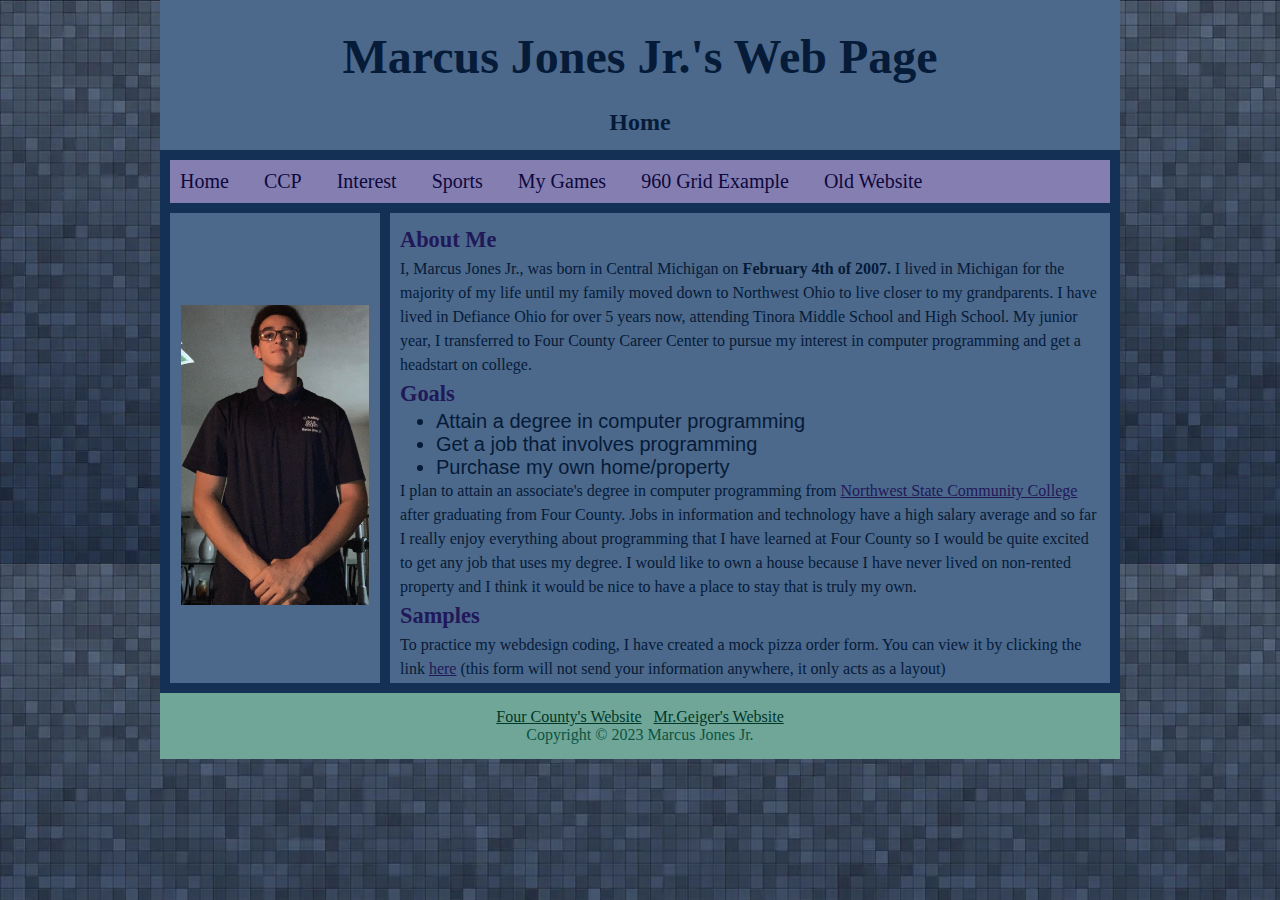
<file: index.html>
<!DOCTYPE html>
<html lang="en">

<head>
    <meta charset="UTF-8">
    <meta name="keywords" content="Marcus, Jones, Jones Jr., Jr., Four County, Northwest State Community College,
    Marcus Jones, Marcus Jones Jr.">
    <meta name="description" content="A web page about Marcus Jones Jr.">
    <title>Marcus Jones Jr's Web Page</title>
    <link href="myStyle.css" rel="stylesheet">
</head>

<body>
    <div id="container">

        <header>
            <h1>Marcus Jones Jr.'s Web Page</h1>
            <h4>Home</h4>
        </header>

        <nav>
			<li><a href="index.html" title="Home Page">Home</a></li>
			<li><a href="credentials.html" title="CCP">CCP</a></li>
			<li><a href="interest.html" title="Video Games & Music">Interest</a></li>
			<li><a href="fitnessandsports.html" title="Fitness & Sports">Sports</a></li>
			<li><a href="mygames.html" title="My Games">My Games</a></li>
            <li><a href="960example.html" title="960 Grid Example">960 Grid Example</a></li>
			<li><a href="https://fccc-sd.github.io/website-MarcusFC3/" title="Old Website">Old Website</a></li>
		</nav>


        <aside>
           <br><br><br><br>
            <img src="marcus_jr.jpg" alt="Marcus in Four County uniform at home" height="300" width="187.5">
        </aside>

        <section>
            <h3>About Me</h3>

            I, Marcus Jones Jr., was born in Central Michigan
            on <strong>February 4th of 2007.</strong> I lived in Michigan
            for the majority of my life until my family moved down
            to Northwest Ohio to live closer to my grandparents. I have lived in Defiance Ohio for over 5 years now,
            attending Tinora Middle School and High School. My junior year, I transferred to Four County Career Center
            to
            pursue my interest in computer programming and get a headstart on college.

            <h3>Goals</h3>

            <div id="goallist">
                <ul>
                    <li>Attain a degree in computer programming</li>
                    <li>Get a job that involves programming</li>
                    <li>Purchase my own home/property</li>
                </ul>
            </div>

            I plan to attain an associate's degree in computer programming from
            <span id="nscc"><a href="https://northweststate.edu/">Northwest State Community College</a></span>
            after graduating from Four County. Jobs in information and technology have a high salary average and so far
            I really
            enjoy everything about programming that I have learned at Four County so I would be quite excited to get any
            job that uses my degree.
            I would like to own a house because I have never lived on non-rented
            property and I think it would be nice to have a place
            to stay that is truly my own.<br>
            <h3>Samples</h3>
            To practice my webdesign coding, I have created a mock pizza order form. You can view it by clicking the link
            <a href="pizzaorderform.html">here</a> (this form will not send your information anywhere, it only acts as a layout)
        </section>

        <footer><a href=https://www.fourcounty.net>Four County's Website</a>
            &nbsp; <!-- "&nbsp" adds a space between my two hyper links -->
            <a href="https://mrgeiger.com/">Mr.Geiger's Website</a>
            <br> Copyright &copy; 2023 Marcus Jones Jr.
        
        </footer>
    </div>
</body>
</html>
</file>
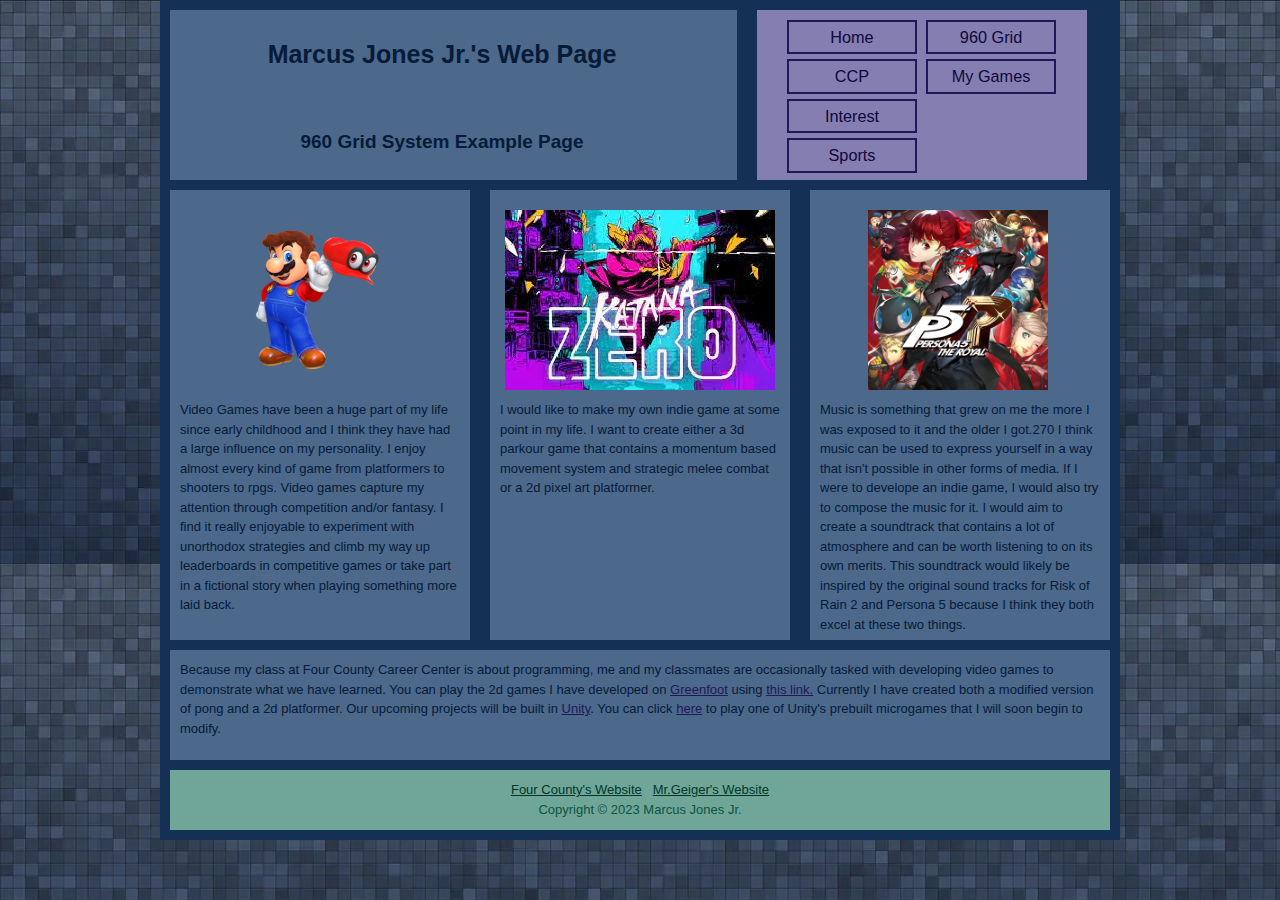
<file: 960example.html>
<!DOCTYPE html>
<html lang="en">

<head>
        <meta charset="UTF-8">
        <meta name="keywords" content="Marcus, Jones, Jones Jr., Jr., Four County, Northwest State Community College,
    Marcus Jones, Marcus Jones Jr.">
        <meta name="description" content="A web page about Marcus Jones Jr.">
        <title>960 Grid Example Page</title>
        <link rel="stylesheet" href="reset.css">
        <link rel="stylesheet" href="text.css">
        <link rel="stylesheet" href="960.css">
        <link rel="stylesheet" href="my960Style.css">
</head>

<body>
        <div class="container_12">
               
                        <header class="grid_7 ">
                                <h1>Marcus Jones Jr.'s Web Page</h1>
                                <h4>960 Grid System Example Page</h4>
                        </header>

                        <nav class="grid_4">
                                <ul>
                                        <li><a href="index.html" title="Home Page">Home</a> &nbsp;<a href="960example.html" title="960 Grid Example">960 Grid</a></li>
                                        <li><a href="credentials.html" title="CCP">CCP</a> &nbsp;<a href="mygames.html" title="My Games">My Games</a></li>
                                        <li><a href="interest.html" title="Video Games & Music">Interest</a></li>
                                        <li><a href="fitnessandsports.html" title="Fitness & Sports">Sports</a></li>
                                        <li></li>
                                </ul>
                        </nav>

                       
                        <aside class="grid_4">
                                <img src="mario.png" alt="Risk of Rain 2 cover art" width="130" height="180">
                                <p>
                                        Video Games have been a huge part of my life since early childhood and I think they have had a large
                                        influence on my personality.
                                        I enjoy almost every kind of game from platformers to shooters to rpgs.
                                        Video games capture my attention through competition and/or fantasy. I find it really
                                        enjoyable to experiment with unorthodox strategies and climb my way up leaderboards in competitive games or
                                        take part in a fictional story when playing something more laid back.
                                </p>                              
                        </aside>
                        <aside class="grid_4">
                                <img src="katanazero.jpg" alt="Metal Gear Solid 2 art" width="270" height="180">
                                <p>
                                        I would like to make my own indie game at some point in my life.
                                        I want to create either a 3d parkour game that contains a momentum based movement system and strategic melee
			                combat or a 2d pixel art platformer.
                                </p>
                        </aside>
                        <aside class="grid_4">
                                <img src="persona5cover.jpg" alt="J Cole's '2014 Forest Hills Drive' cover art" width="180" height="180">
                                <p>
                                        Music is something that grew on me the more I was exposed to it and the older I got.270
                                        I think music can be used to express yourself in a way that isn't possible in other forms of media. If I were to develope an indie game, 
                                        I would also try to compose the music for it. I would aim to create a soundtrack that contains a lot of atmosphere and can be worth listening to on its own merits. 
                                        This soundtrack would likely be inspired by the original sound tracks for  Risk of Rain 2 and Persona 5 because I think they both excel at these two things. 
                                </p>
                        </aside>
                        <section class="grid_12">
                                <p>
                                        Because my class at Four County Career Center is about programming, me and my classmates
                                        are occasionally tasked with developing video games to demonstrate what we have learned. You can play the 2d games I have developed on 
                                        <a href="https://www.greenfoot.org/door">Greenfoot</a> using <a href="https://www.greenfoot.org/users/66373">this link.</a> 
                                        Currently I have created both a modified version of pong and a 2d platformer. 
                                        Our upcoming projects will be built in <a href="https://unity.com/">Unity</a>. You can click <a href="unitygames.html">here</a> 
                                        to play one of Unity's prebuilt microgames that I will soon begin to modify.
                                </p>
                        </section>

                        <footer class="grid_12"><a href=https://www.fourcounty.net>Four County's Website</a>
                                &nbsp; <!-- "&nbsp" adds a space between my two hyper links -->
                                <a href="https://mrgeiger.com/">Mr.Geiger's Website</a>
                                <br> Copyright &copy; 2023 Marcus Jones Jr.
                        </footer>
                
        </div>
</body>
</html>
</file>
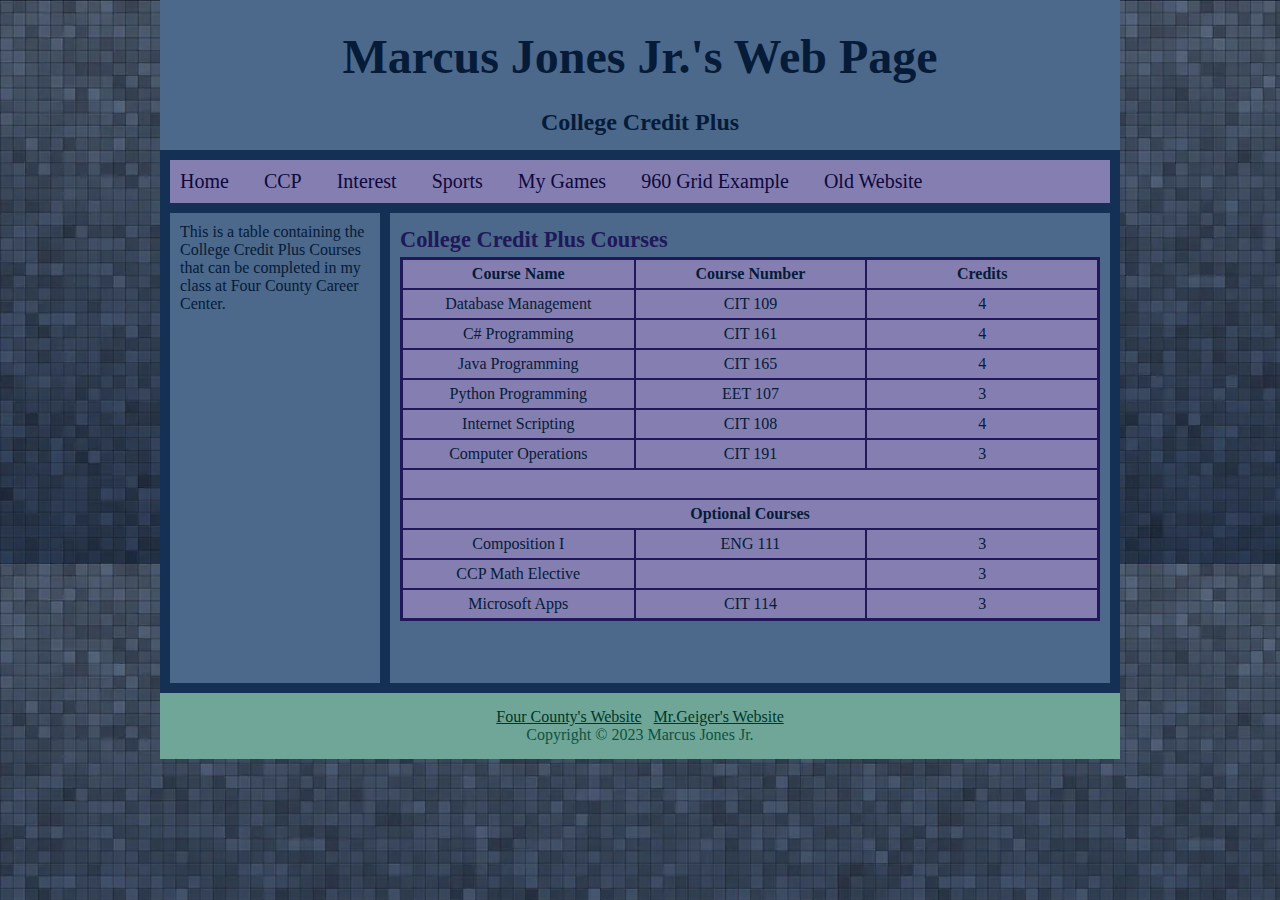
<file: credentials.html>
<!DOCTYPE html>
<html lang="en">

<head>
	<meta charset="UTF-8">
	<meta name="keywords" content="Marcus, Jones, Jones Jr., Jr., Four County, Northwest State Community College,
    Marcus Jones, Marcus Jones Jr.">
	<meta name="description" content="A web page about Marcus Jones Jr.">
	<title>MJ's CCP</title>
	<link href="myStyle.css" rel="stylesheet">
</head>

<body>

	<div id="container">

		<header>
			<h1>Marcus Jones Jr.'s Web Page</h1>
			<h4>College Credit Plus</h4>

		</header>
		<nav>
			<li><a href="index.html" title="Home Page">Home</a></li>
			<li><a href="credentials.html" title="CCP">CCP</a></li>
			<li><a href="interest.html" title="Video Games & Music">Interest</a></li>
			<li><a href="fitnessandsports.html" title="Fitness & Sports">Sports</a></li>
			<li><a href="mygames.html" title="My Games">My Games</a></li>
            <li><a href="960example.html" title="960 Grid Example">960 Grid Example</a></li>
			<li><a href="https://fccc-sd.github.io/website-MarcusFC3/" title="Old Website">Old Website</a></li>
		</nav>


		<aside>
			This is a table containing the College Credit Plus Courses 
			that can be completed in my class at Four County Career Center.
		</aside>

		<section>
			<h3>College Credit Plus Courses</h3>
			<table>
				<tr>
					
					<th>Course Name</th>
					<th>Course Number</th>
					<th>Credits</th>
				</tr>
				
				<tr>
					<td>Database Management</td>
					<td>CIT 109</td>
					<td>4</td>
				</tr>
				<tr>
					<td>C# Programming</td>
					<td>CIT 161</td>
					<td>4</td>
				</tr>
				<tr>
					<td>Java Programming</td>
					<td>CIT 165</td>
					<td>4</td>
				</tr>
				<tr>
					<td>Python Programming</td>
					<td>EET 107</td>
					<td>3</td>
				</tr>
				<tr>
					<td>Internet Scripting</td>
					<td>CIT 108</td>
					<td>4</td>
				</tr>
				<tr>
					<td>Computer Operations</td>
					<td>CIT 191</td>
					<td>3</td>
				</tr>
				<tr>
					<td colspan="3"><br></td>
				</tr>
				<tr>
					<th colspan="3">Optional Courses</th>
				</tr>
				<tr>
					<td>Composition I</td>
					<td>ENG 111</td>
					<td>3</td>
				</tr>
				<tr>
					<td>CCP Math Elective</td>
					<td></td>
					<td>3</td>
				</tr>

				<tr>
					<td>Microsoft Apps</td>
					<td>CIT 114</td>
					<td>3</td>
				</tr>
			
			</table>

		</section>

		<footer><a href=https://www.fourcounty.net> Four County's Website</a>
			&nbsp; <!-- "&nbsp" adds a space between my two hyper links -->
			<a href="https://mrgeiger.com/"> Mr.Geiger's Website</a>
			<br> Copyright &copy; 2023 Marcus Jones Jr.
		</footer>


	</div>

</body>

</html>
</file>
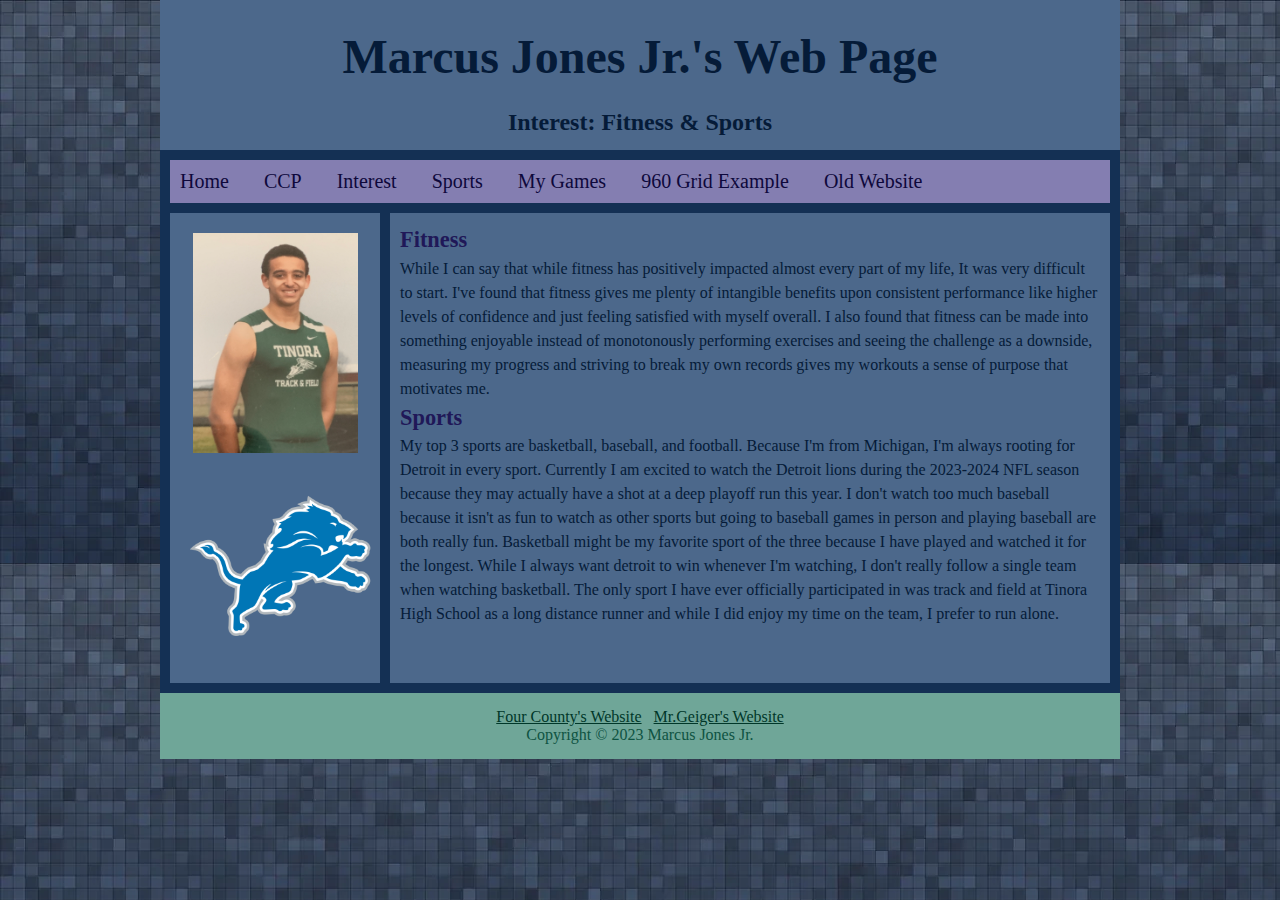
<file: fitnessandsports.html>
<!DOCTYPE html>
<html lang="en">

<head>
    <meta charset="UTF-8">
    <meta name="keywords" content="Marcus, Jones, Jones Jr., Jr., Four County, Northwest State Community College,
    Marcus Jones, Marcus Jones Jr.">
    <meta name="description" content="A web page about Marcus Jones Jr.">
    <title>MJ's Fitness and Sports</title>
    <link href="myStyle.css" rel="stylesheet">
</head>

<body>

    <div id="container">

        <header>
            <h1>Marcus Jones Jr.'s Web Page</h1>
            <h4>Interest: Fitness & Sports</h4>

        </header>
        <nav>
			<li><a href="index.html" title="Home Page">Home</a></li>
			<li><a href="credentials.html" title="CCP">CCP</a></li>
			<li><a href="interest.html" title="Video Games & Music">Interest</a></li>
			<li><a href="fitnessandsports.html" title="Fitness & Sports">Sports</a></li>
			<li><a href="mygames.html" title="My Games">My Games</a></li>
            <li><a href="960example.html" title="960 Grid Example">960 Grid Example</a></li>
			<li><a href="https://fccc-sd.github.io/website-MarcusFC3/" title="Old Website">Old Website</a></li>
		</nav>



        <aside>
            <img src="image0 (1).jpeg" alt="Marcus in Track Uniform" width="165" height="220">
            <br>
            <img src="detroit-lions-logo-transparent.png" alt="Detroit Lions Logo" width="200" height="170">
        </aside>

        <section>
            <h3>Fitness</h3>

            While I can say that while fitness has positively
            impacted almost every part of my life, It was very difficult to start.
            I've found that fitness gives me plenty of intangible benefits upon consistent performance like higher
            levels of confidence and just
            feeling satisfied with myself overall. I also found that fitness can be made into something enjoyable
            instead of monotonously performing exercises and seeing the challenge as a downside, measuring my progress
            and striving to break my own records gives my workouts a sense of purpose that motivates me.

            <h3>Sports</h3>

            My top 3 sports are basketball, baseball, and football.
            Because I'm from Michigan, I'm always rooting for Detroit in every sport.
            Currently I am excited to watch the Detroit lions during the 2023-2024 NFL season because they may
            actually have a shot at a deep playoff run this year. I don't watch too much baseball because it isn't
            as fun to watch as other sports but going to baseball games in person and playing baseball are both really
            fun.
            Basketball might be my favorite sport of the three because I have played and watched it for the longest.
            While I always want detroit to win whenever I'm watching, I don't really follow a single team when watching
            basketball.
            The only sport I have ever officially participated in was
            track and field at Tinora High School as a long distance runner and while I did enjoy my time on the team, I
            prefer to run alone.
        </section>

        <footer>
            <a href=https://www.fourcounty.net> Four County's Website</a>
            &nbsp; <!-- "&nbsp" adds a space between my two hyper links -->
            <a href="https://mrgeiger.com/"> Mr.Geiger's Website</a>
            <br> Copyright &copy; 2023 Marcus Jones Jr.
        </footer>

    </div>

</body>

</html>
</file>
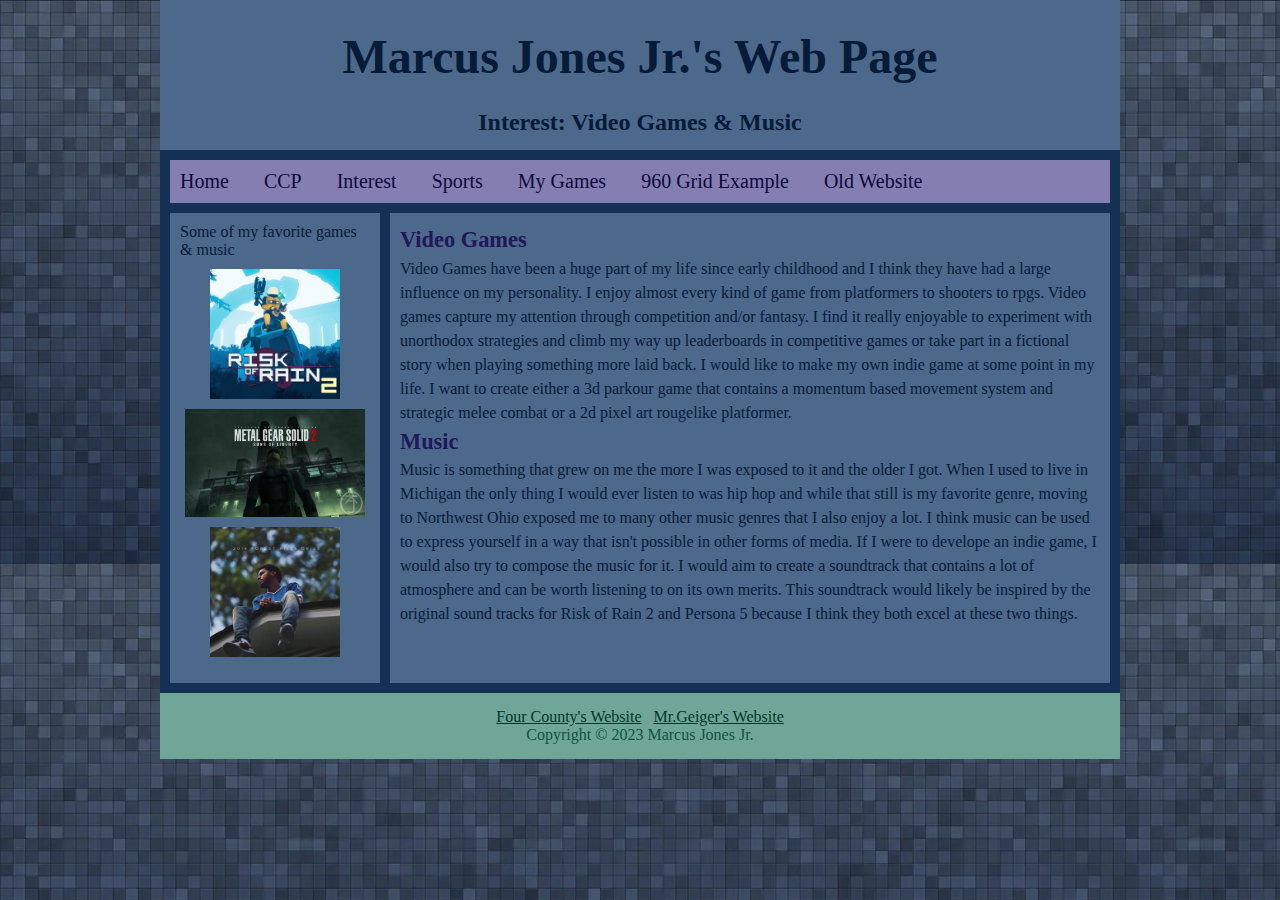
<file: interest.html>
<!DOCTYPE html>
<html lang="en">

<head>
	<meta charset="UTF-8">
	<meta name="keywords" content="Marcus, Jones, Jones Jr., Jr., Four County, Northwest State Community College,
    Marcus Jones, Marcus Jones Jr.">
	<meta name="description" content="A web page about Marcus Jones Jr.">
	<title>MJ's Interest</title>
	<link href="myStyle.css" rel="stylesheet">
</head>

<body>

	<div id="container">

		<header>
			<h1>Marcus Jones Jr.'s Web Page</h1>
			<h4>Interest: Video Games & Music</h4>
		</header>
		<nav>
			<li><a href="index.html" title="Home Page">Home</a></li>
			<li><a href="credentials.html" title="CCP">CCP</a></li>
			<li><a href="interest.html" title="Video Games & Music">Interest</a></li>
			<li><a href="fitnessandsports.html" title="Fitness & Sports">Sports</a></li>
			<li><a href="mygames.html" title="My Games">My Games</a></li>
            <li><a href="960example.html" title="960 Grid Example">960 Grid Example</a></li>
			<li><a href="https://fccc-sd.github.io/website-MarcusFC3/" title="Old Website">Old Website</a></li>
		</nav>


		<aside>
			Some of my favorite games & music <br>
			<img src="Risk_of_Rain_2.jpg" alt="Risk of Rain 2 cover art" width="130" height="130">
			<img src="snaketanker.jpg" alt="Metal Gear Solid 2 art" width="180" height="108">
			<img src="2014ForestHillsDrive.jpg" alt="J Cole's '2014 Forest Hills Drive' cover art" width="130"
				height="130">

		</aside>

		<section>
			<h3>Video Games</h3>

			Video Games have been a huge part of my life since early childhood and I think they have had a large
			influence on my personality.
			I enjoy almost every kind of game from platformers to shooters to rpgs.
			Video games capture my attention through competition and/or fantasy. I find it really
			enjoyable to experiment with unorthodox strategies and climb my way up leaderboards in competitive games or
			take part in a fictional story when playing something more laid back.
			I would like to make my own indie game at some point in my life.
			I want to create either a 3d parkour game that contains a momentum based movement system and strategic melee
			combat or a 2d pixel art
			rougelike platformer.

			<h3>Music</h3>
			Music is something that grew on me the more I was exposed to it and the older I got. When I used to live in
			Michigan the only thing I would ever
			listen to was hip hop and while that still is my favorite genre,
			moving to Northwest Ohio exposed me to many other music genres that I also enjoy a lot.
			I think music can be used to express yourself in a way that isn't possible in other forms of media. If I were to develope an indie game, 
			I would also try to compose the music for it. I would aim to create a soundtrack that contains a lot of atmosphere and can be worth listening to on its own merits. 
			This soundtrack would likely be inspired by the original sound tracks for  Risk of Rain 2 and Persona 5 because I think they both excel at these two things. 
		</section>

		<footer><a href=https://www.fourcounty.net> Four County's Website</a>
			&nbsp; <!-- "&nbsp" adds a space between my two hyper links -->
			<a href="https://mrgeiger.com/"> Mr.Geiger's Website</a>
			<br> Copyright &copy; 2023 Marcus Jones Jr.
		</footer>
		
	</div>
</body>
</html>
</file>
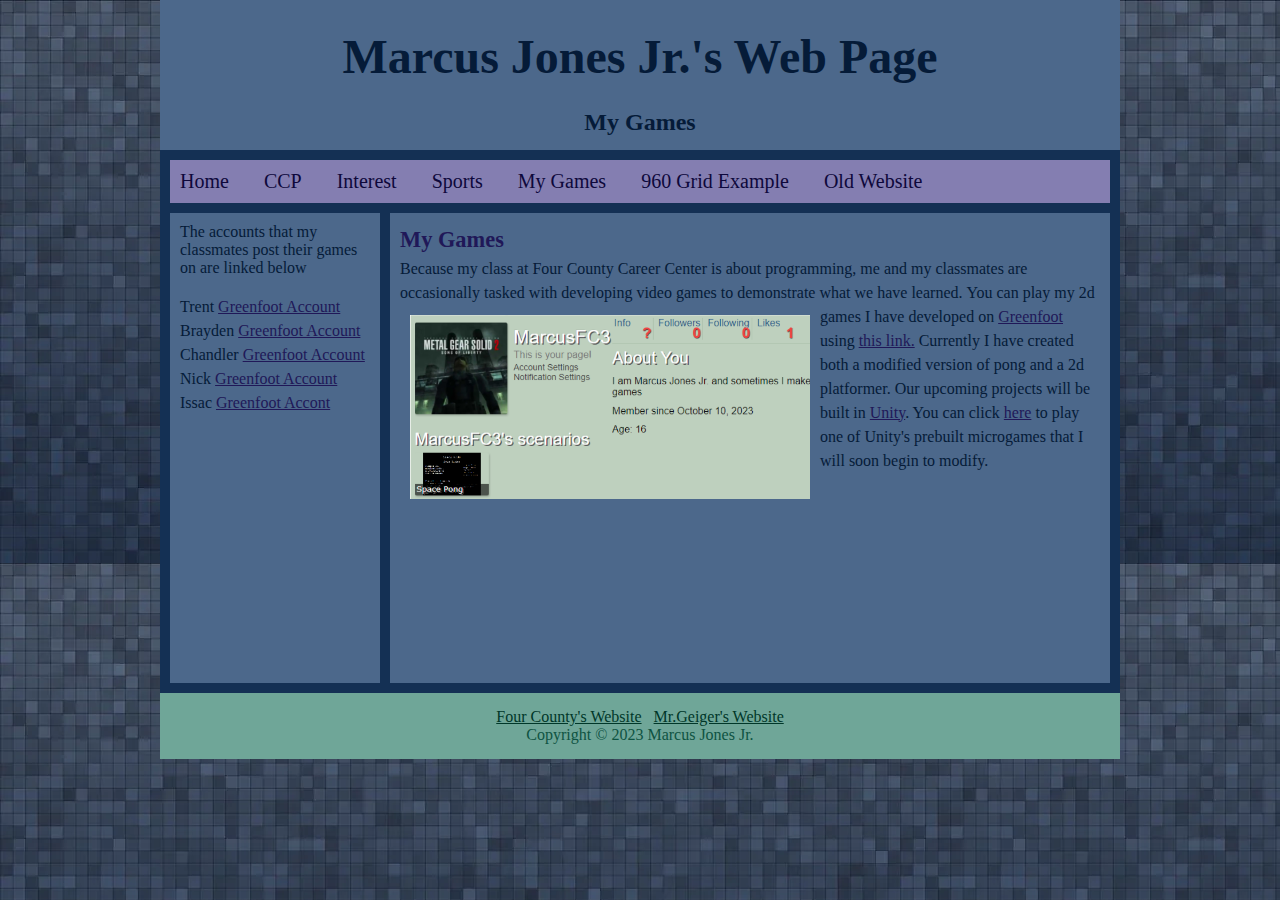
<file: mygames.html>
<!DOCTYPE html>
<html lang="en">

<head>
	<meta charset="UTF-8">
	<meta name="keywords" content="Marcus, Jones, Jones Jr., Jr., Four County, Northwest State Community College,
    Marcus Jones, Marcus Jones Jr.">
	<meta name="description" content="A web page about Marcus Jones Jr.">
	<title>MJ's Games</title>
	<link href="myStyle.css" rel="stylesheet">
</head>

<body>

	<div id="container">

		<header>
			<h1>Marcus Jones Jr.'s Web Page</h1>
			<h4>My Games</h4>

		</header>
		<nav>
			<li><a href="index.html" title="Home Page">Home</a></li>
			<li><a href="credentials.html" title="CCP">CCP</a></li>
			<li><a href="interest.html" title="Video Games & Music">Interest</a></li>
			<li><a href="fitnessandsports.html" title="Fitness & Sports">Sports</a></li>
			<li><a href="mygames.html" title="My Games">My Games</a></li>
            <li><a href="960example.html" title="960 Grid Example">960 Grid Example</a></li>
			<li><a href="https://fccc-sd.github.io/website-MarcusFC3/" title="Old Website">Old Website</a></li>
		</nav>


		<aside>
			The accounts that my classmates post their games on are linked below
			<br><br>
			<div class="accounts">
				<ul>
					<li>Trent <a href="https://www.greenfoot.org/users/66469">Greenfoot Account</a></li>
					<li>Brayden <a href="https://greenfoot.org/users/66498">Greenfoot Account</a></li>
					<li>Chandler <a href="https://greenfoot.org/users/66465">Greenfoot Account</a></li>
					<li>Nick <a href="https://www.greenfoot.org/users/66482">Greenfoot Account</a></li>
					<li>Issac <a href="https://www.greenfoot.org/users/66472">Greenfoot Accont</a></li>
				</ul>
			</div>

		</aside>

		<section>
			<h3>My Games</h3>
			Because my class at Four County Career Center is about programming, me and my classmates
			are occasionally tasked with developing video games to demonstrate what we have learned.
			<img src="gFootPage.png" alt="Picture of my account page on greenfoot" width="400" height="184">You can play my 2d
			games I have developed on <a href="https://www.greenfoot.org/door">Greenfoot</a> using <a
				href="https://www.greenfoot.org/users/66373">this link.</a> Currently I have created both a modified version of pong and a 2d platformer. 
				Our upcoming projects will be built in <a href="https://unity.com/">Unity</a>. You can click <a href="unitygames.html">here</a> 
				to play one of Unity's prebuilt microgames that I will soon begin to modify.
				
		</section>

		<footer><a href=https://www.fourcounty.net> Four County's Website</a>
			&nbsp; <!-- "&nbsp" adds a space between my two hyper links -->
			<a href="https://mrgeiger.com/">Mr.Geiger's Website</a>
			<br> Copyright &copy; 2023 Marcus Jones Jr.
		</footer>


	</div>

</body>

</html>
</file>
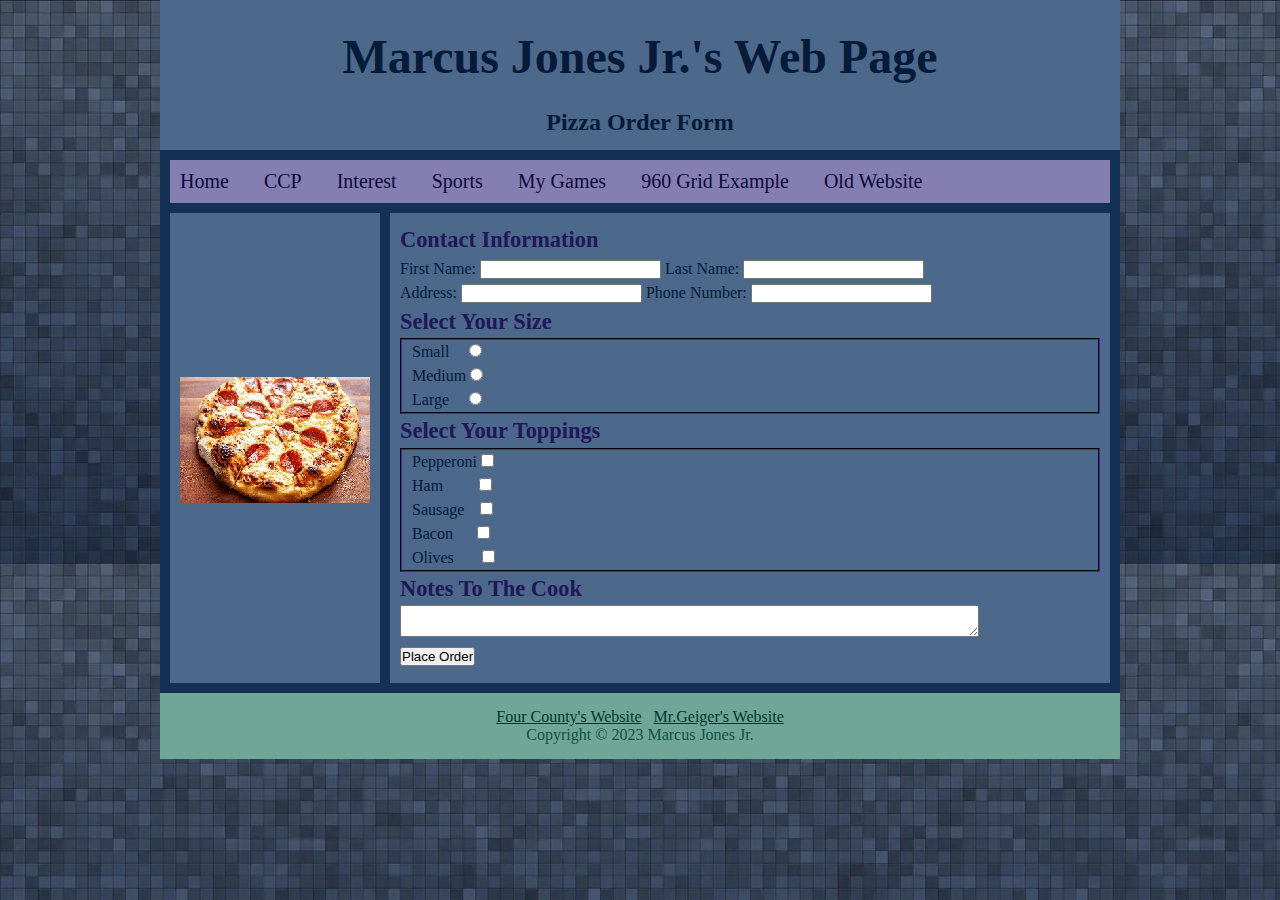
<file: pizzaorderform.html>
<!DOCTYPE html>
<html lang="en">

<head>
    <meta charset="UTF-8">
    <meta name="keywords" content="Marcus, Jones, Jones Jr., Jr., Four County, Northwest State Community College,
    Marcus Jones, Marcus Jones Jr.">
    <meta name="description" content="A web page about Marcus Jones Jr.">
    <title>Marcus Jones Jr's Web Page</title>
    <link href="myStyle.css" rel="stylesheet">
</head>

<body>
    <div id="container">

        <header>
            <h1>Marcus Jones Jr.'s Web Page</h1>
            <h4>Pizza Order Form</h4>
        </header>

        <nav>
			<li><a href="index.html" title="Home Page">Home</a></li>
			<li><a href="credentials.html" title="CCP">CCP</a></li>
			<li><a href="interest.html" title="Video Games & Music">Interest</a></li>
			<li><a href="fitnessandsports.html" title="Fitness & Sports">Sports</a></li>
			<li><a href="mygames.html" title="My Games">My Games</a></li>
            <li><a href="960example.html" title="960 Grid Example">960 Grid Example</a></li>
			<li><a href="https://fccc-sd.github.io/website-MarcusFC3/" title="Old Website">Old Website</a></li>
		</nav>


        <aside>
            <br><br><br><br><br><br><br><br>
            <img src="pizza.jpg" alt="Marcus in Four County uniform at home" height="126" width="190">
        </aside>

        <section>
           <form name="pizzaOrderForm" action="pizzaorderform.html" method="post">
           <h3>Contact Information</h3>
           <p> 
                <label for="firstName">First Name:</label> <input type="text" name="firstName" id="firstName">
                <label for="lastName">Last Name:</label> <input type="text" name="lastName" id="lastName"> 
            </p> 
            <p>
                Address: <input type="text" name="address" id="address">
                Phone Number: <input type="text" name="phoneNumber" id="phoneNumber">
            </p>
            <h3>Select Your Size</h3>
            
            <fieldset> 
                    <p class="radcheck">Small &ensp; &nbsp;<input type="radio" id="small" name="size"></p>
                    <p class="radcheck">Medium <input type="radio" id="medium" name="size"></p>
                    <p class="radcheck">Large &emsp;<input type="radio" id="large" name="size"></p>
            </fieldset>
            <h3>Select Your Toppings</h3>
            <fieldset>

                    <p class="radcheck">Pepperoni <input type="checkbox" id="pepperoni" name="toppings"></p>
                    <p class="radcheck">Ham &emsp;&ensp;&nbsp;&nbsp;<input type="checkbox" id="ham" name="toppings"></p>
                    <p class="radcheck">Sausage &nbsp;&nbsp;   <input type="checkbox" id="sausage" name="toppings"></p>
                    <p class="radcheck">Bacon &emsp;  <input type="checkbox" id="bacon" name="toppings"></p>
                    <p class="radcheck">Olives &emsp;&nbsp;   <input type="checkbox" id="pepperoni" name="toppings"></p>
            </fieldset>
            <h3>Notes To The Cook</h3>
            <p><textarea name="notes" id="notes" cols="70" rows="2"></textarea></p>
            <input type="submit" value="Place Order">
           </form>
        </section>

        <footer><a href=https://www.fourcounty.net>Four County's Website</a>
            &nbsp; <!-- "&nbsp" adds a space between my two hyper links -->
            <a href="https://mrgeiger.com/"> Mr.Geiger's Website</a>
            <br> Copyright &copy; 2023 Marcus Jones Jr.
        
        </footer>
    </div>
</body>
</html>
</file>
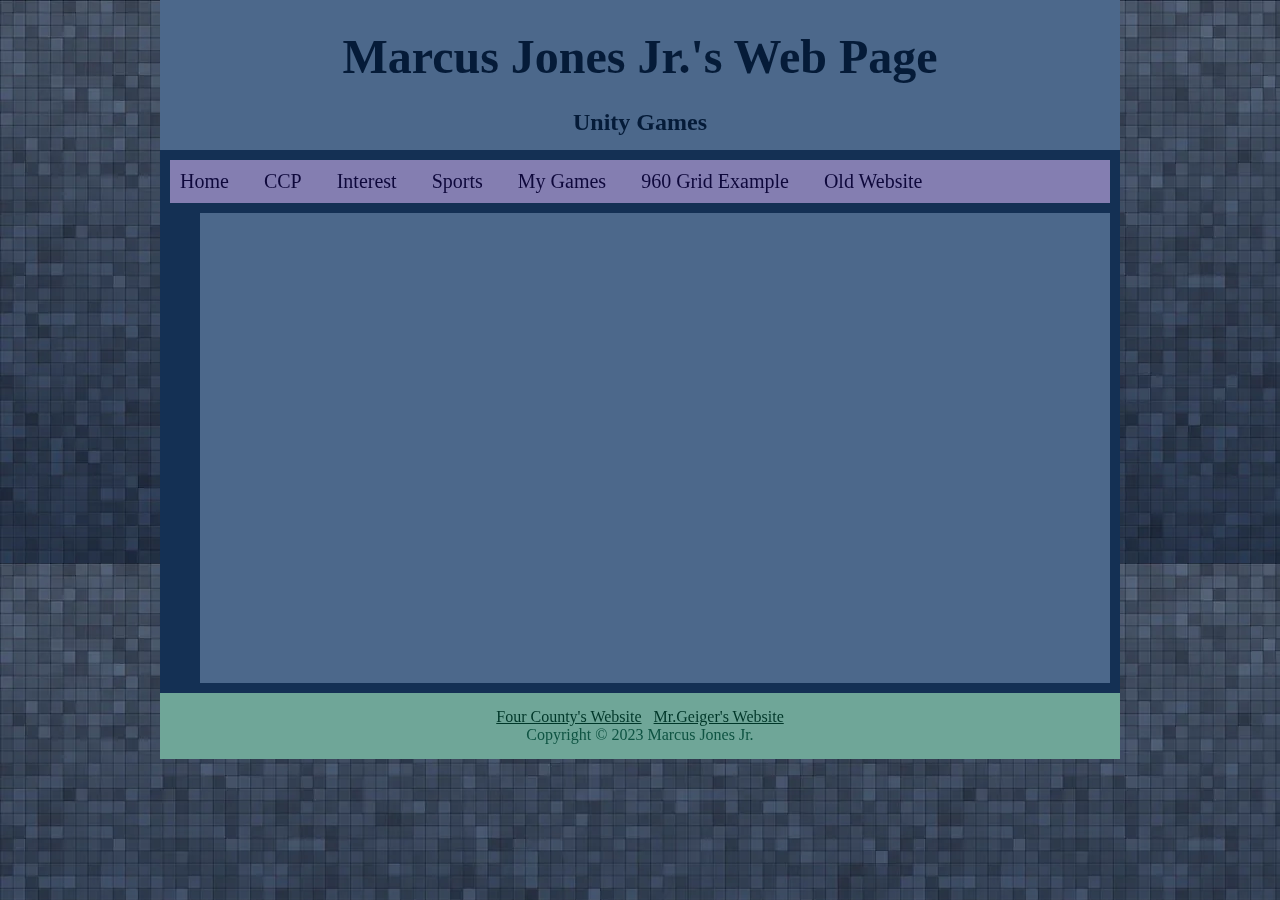
<file: unitygames.html>
<!DOCTYPE html>
<html lang="en">

<head>
	<meta charset="UTF-8">
	<meta name="keywords" content="Marcus, Jones, Jones Jr., Jr., Four County, Northwest State Community College,
    Marcus Jones, Marcus Jones Jr.">
	<meta name="description" content="A web page about Marcus Jones Jr.">
	<title>MJ's Interest</title>
	<link href="myStyle.css" rel="stylesheet">
</head>

<body>

	<div id="container">

		<header>
			<h1>Marcus Jones Jr.'s Web Page</h1>
			<h4>Unity Games</h4>
		</header>
		<nav>
			<li><a href="index.html" title="Home Page">Home</a></li>
			<li><a href="credentials.html" title="CCP">CCP</a></li>
			<li><a href="interest.html" title="Video Games & Music">Interest</a></li>
			<li><a href="fitnessandsports.html" title="Fitness & Sports">Sports</a></li>
			<li><a href="mygames.html" title="My Games">My Games</a></li>
            <li><a href="960example.html" title="960 Grid Example">960 Grid Example</a></li>
			<li><a href="https://fccc-sd.github.io/website-MarcusFC3/" title="Old Website">Old Website</a></li>
		</nav>


		<article>
            <iframe id='webgl_iframe' frameborder="0" allow="autoplay; fullscreen; vr" allowfullscreen="" allowvr=""
    mozallowfullscreen="true" src="https://play.unity.com/webgl/b94f2a5b-e864-49d5-baf8-df2bbb4b97dc?screenshot=false&embedType=embed"  width="810"
    height="450" onmousewheel="" webkitallowfullscreen="true"></iframe>
        </article>

		<footer><a href=https://www.fourcounty.net> Four County's Website</a>
			&nbsp; <!-- "&nbsp" adds a space between my two hyper links -->
			<a href="https://mrgeiger.com/"> Mr.Geiger's Website</a>
			<br> Copyright &copy; 2023 Marcus Jones Jr.
		</footer>


	</div>
</body>
</html>
</file>
<file: myStyle.css>
*{
    margin: 0;
    padding: 0;
}

body{
    background-image: url(bluegraybackground.webp);
    background-color: #748BA7;
}
#container{
width: 960px;
background-color: #143054;
margin: 0 auto;
}

header{
    width: 910px;
    height: 100px;
    padding: 25px;
    line-height:2.7em;
    margin-bottom: 10px;
    text-align: center;
    color: #051B38;
    font-size: 1.5em;
    background-color: #4C688B;
}

h3{
    font-size:1.4em;
    font-weight:bold;
    color:#201858;

}
nav{
    padding: 10px;
    display: block;
    font-size: 1.25em;
    margin: 0px 10px 10px 10px;
    width: 920px;
    background-color: #847EB1;
    
}

nav li{
    display: inline;
    padding-right: 30px;
    list-style-type: none;
}
nav a:link{
    color:#0E083B;
    text-decoration:none;
}
nav a:visited{
    color:#0E083B;
}
nav a:hover{
    text-decoration:underline;
    color: #5B5393;
   
}

aside{
width: 190px;
height: 450px;
padding: 10px;
margin: 0 0px 10px 10px;
float:left;
color:#051B38;
background-color: #4C688B;
}

section{
    width: 700px;
    height: 450px;
    padding: 10px;
    margin: 0 10px 10px 10px;
    line-height: 1.5;
    float:right;
    color:#051B38;
    background-color: #4C688B;
}
section img{
padding: 10px;
float: left;
}

 section a:link{
    color:#201858;
    text-decoration:underline;
}
section a:visited{
    color:#201858;
    text-decoration:underline;
}
section a:hover{
    text-decoration:underline;
    color: #847EB1;
}
article{
    width: 890px;
    height: 450px;
    padding: 10px;
    margin: 0 10px 10px 10px;
    line-height: 1.5;
    float:right;
    color:#051B38;
    background-color: #4C688B;
}
#goallist{
    margin-left: 36px;
    line-height:1.5em;
    color:#051B38;
    font: 1.25em Arial, Helvetica, sans-serif;
    font-weight: 500;
   
}

footer{
padding: 15px;
clear:both;
text-align: center;
color:#0E5342;
background-color: #6FA698;
}

footer li{
    display: inline;
    padding-right: 40px;
    list-style-type: none;
}
footer a:link{
    color:#003729;
    text-decoration:underline;
}
footer a:visited{
    color: #003729; 
    text-decoration: underline;
}
footer a:hover{
    text-decoration: underline;
    color: #0E5342;
   
}

.accounts{
    
    display: block;
    line-height: 1.5em;
}

.accounts li{
    display: block;    
    list-style-type: none;
}
.accounts a:link{
    color:#201858;
    text-decoration:underline;
}
.accounts a:visited{
    color:#201858;
    text-decoration:underline;
}
.accounts a:hover{
    text-decoration:underline;
    color: #847EB1;
}

img{  
display:block;
margin: 0 auto;
padding-top:10px;
}

table{
    border: solid 1px #201858;
    background-color: #847EB1;
    border-collapse: collapse;
    display: block;
    text-align: center;
}

tr, td, th 
{
    border: solid 2px #201858;
    width: 230px;
    padding: 2px;
    height: 5px;
    text-align: center;
}

.container_12
{  
    background-color: #143054;
}

.radcheck{
    margin-left: 10px;
}

fieldset{
    border-color:#201858; ;
}
</file>
<file: text.css>
/*
  960 Grid System ~ Text CSS.
  Learn more ~ http://960.gs/

  Licensed under GPL and MIT.
*/

/* `Basic HTML
----------------------------------------------------------------------------------------------------*/

body {
  font: 13px/1.5 "Helvetica Neue", Arial, "Liberation Sans", FreeSans, sans-serif;
}

pre,
code {
  font-family: "DejaVu Sans Mono", Menlo, Consolas, monospace;
}

hr {
  border: 0 solid #ccc;
  border-top-width: 1px;
  clear: both;
  height: 0;
}

/* `Headings
----------------------------------------------------------------------------------------------------*/

h1 {
  font-size: 25px;
}

h2 {
  font-size: 23px;
}

h3 {
  font-size: 21px;
}

h4 {
  font-size: 19px;
}

h5 {
  font-size: 17px;
}

h6 {
  font-size: 15px;
}

/* `Spacing
----------------------------------------------------------------------------------------------------*/

ol {
  list-style: decimal;
}

ul {
  list-style: disc;
}

li {
  margin-left: 30px;
}

p,
dl,
hr,
h1,
h2,
h3,
h4,
h5,
h6,
ol,
ul,
pre,
table,
address,
fieldset,
figure {
  margin-bottom: 20px;
}
</file>
<file: 960.css>
/*
  960 Grid System ~ Core CSS.
  Learn more ~ http://960.gs/

  Licensed under GPL and MIT.
*/

/*
  Forces backgrounds to span full width,
  even if there is horizontal scrolling.
  Increase this if your layout is wider.

  Note: IE6 works fine without this fix.
*/

body {
  min-width: 960px;
}

/* `Container
----------------------------------------------------------------------------------------------------*/

.container_12,
.container_16 {
  margin-left: auto;
  margin-right: auto;
  width: 960px;
}

/* `Grid >> Global
----------------------------------------------------------------------------------------------------*/

.grid_1,
.grid_2,
.grid_3,
.grid_4,
.grid_5,
.grid_6,
.grid_7,
.grid_8,
.grid_9,
.grid_10,
.grid_11,
.grid_12,
.grid_13,
.grid_14,
.grid_15,
.grid_16 {
  display: inline;
  float: left;
  margin-left: 10px;
  margin-right: 10px;
}

.push_1, .pull_1,
.push_2, .pull_2,
.push_3, .pull_3,
.push_4, .pull_4,
.push_5, .pull_5,
.push_6, .pull_6,
.push_7, .pull_7,
.push_8, .pull_8,
.push_9, .pull_9,
.push_10, .pull_10,
.push_11, .pull_11,
.push_12, .pull_12,
.push_13, .pull_13,
.push_14, .pull_14,
.push_15, .pull_15 {
  position: relative;
}

.container_12 .grid_3,
.container_16 .grid_4 {
  width: 220px;
}

.container_12 .grid_6,
.container_16 .grid_8 {
  width: 460px;
}

.container_12 .grid_9,
.container_16 .grid_12 {
  width: 700px;
}

.container_12 .grid_12,
.container_16 .grid_16 {
  width: 940px;
}

/* `Grid >> Children (Alpha ~ First, Omega ~ Last)
----------------------------------------------------------------------------------------------------*/

.alpha {
  margin-left: 0;
}

.omega {
  margin-right: 0;
}

/* `Grid >> 12 Columns
----------------------------------------------------------------------------------------------------*/

.container_12 .grid_1 {
  width: 60px;
}

.container_12 .grid_2 {
  width: 140px;
}

.container_12 .grid_4 {
  width: 300px;
}

.container_12 .grid_5 {
  width: 380px;
}

.container_12 .grid_7 {
  width: 540px;
}

.container_12 .grid_8 {
  width: 620px;
}

.container_12 .grid_10 {
  width: 780px;
}

.container_12 .grid_11 {
  width: 860px;
}

/* `Grid >> 16 Columns
----------------------------------------------------------------------------------------------------*/

.container_16 .grid_1 {
  width: 40px;
}

.container_16 .grid_2 {
  width: 100px;
}

.container_16 .grid_3 {
  width: 160px;
}

.container_16 .grid_5 {
  width: 280px;
}

.container_16 .grid_6 {
  width: 340px;
}

.container_16 .grid_7 {
  width: 400px;
}

.container_16 .grid_9 {
  width: 520px;
}

.container_16 .grid_10 {
  width: 580px;
}

.container_16 .grid_11 {
  width: 640px;
}

.container_16 .grid_13 {
  width: 760px;
}

.container_16 .grid_14 {
  width: 820px;
}

.container_16 .grid_15 {
  width: 880px;
}

/* `Prefix Extra Space >> Global
----------------------------------------------------------------------------------------------------*/

.container_12 .prefix_3,
.container_16 .prefix_4 {
  padding-left: 240px;
}

.container_12 .prefix_6,
.container_16 .prefix_8 {
  padding-left: 480px;
}

.container_12 .prefix_9,
.container_16 .prefix_12 {
  padding-left: 720px;
}

/* `Prefix Extra Space >> 12 Columns
----------------------------------------------------------------------------------------------------*/

.container_12 .prefix_1 {
  padding-left: 80px;
}

.container_12 .prefix_2 {
  padding-left: 160px;
}

.container_12 .prefix_4 {
  padding-left: 320px;
}

.container_12 .prefix_5 {
  padding-left: 400px;
}

.container_12 .prefix_7 {
  padding-left: 560px;
}

.container_12 .prefix_8 {
  padding-left: 640px;
}

.container_12 .prefix_10 {
  padding-left: 800px;
}

.container_12 .prefix_11 {
  padding-left: 880px;
}

/* `Prefix Extra Space >> 16 Columns
----------------------------------------------------------------------------------------------------*/

.container_16 .prefix_1 {
  padding-left: 60px;
}

.container_16 .prefix_2 {
  padding-left: 120px;
}

.container_16 .prefix_3 {
  padding-left: 180px;
}

.container_16 .prefix_5 {
  padding-left: 300px;
}

.container_16 .prefix_6 {
  padding-left: 360px;
}

.container_16 .prefix_7 {
  padding-left: 420px;
}

.container_16 .prefix_9 {
  padding-left: 540px;
}

.container_16 .prefix_10 {
  padding-left: 600px;
}

.container_16 .prefix_11 {
  padding-left: 660px;
}

.container_16 .prefix_13 {
  padding-left: 780px;
}

.container_16 .prefix_14 {
  padding-left: 840px;
}

.container_16 .prefix_15 {
  padding-left: 900px;
}

/* `Suffix Extra Space >> Global
----------------------------------------------------------------------------------------------------*/

.container_12 .suffix_3,
.container_16 .suffix_4 {
  padding-right: 240px;
}

.container_12 .suffix_6,
.container_16 .suffix_8 {
  padding-right: 480px;
}

.container_12 .suffix_9,
.container_16 .suffix_12 {
  padding-right: 720px;
}

/* `Suffix Extra Space >> 12 Columns
----------------------------------------------------------------------------------------------------*/

.container_12 .suffix_1 {
  padding-right: 80px;
}

.container_12 .suffix_2 {
  padding-right: 160px;
}

.container_12 .suffix_4 {
  padding-right: 320px;
}

.container_12 .suffix_5 {
  padding-right: 400px;
}

.container_12 .suffix_7 {
  padding-right: 560px;
}

.container_12 .suffix_8 {
  padding-right: 640px;
}

.container_12 .suffix_10 {
  padding-right: 800px;
}

.container_12 .suffix_11 {
  padding-right: 880px;
}

/* `Suffix Extra Space >> 16 Columns
----------------------------------------------------------------------------------------------------*/

.container_16 .suffix_1 {
  padding-right: 60px;
}

.container_16 .suffix_2 {
  padding-right: 120px;
}

.container_16 .suffix_3 {
  padding-right: 180px;
}

.container_16 .suffix_5 {
  padding-right: 300px;
}

.container_16 .suffix_6 {
  padding-right: 360px;
}

.container_16 .suffix_7 {
  padding-right: 420px;
}

.container_16 .suffix_9 {
  padding-right: 540px;
}

.container_16 .suffix_10 {
  padding-right: 600px;
}

.container_16 .suffix_11 {
  padding-right: 660px;
}

.container_16 .suffix_13 {
  padding-right: 780px;
}

.container_16 .suffix_14 {
  padding-right: 840px;
}

.container_16 .suffix_15 {
  padding-right: 900px;
}

/* `Push Space >> Global
----------------------------------------------------------------------------------------------------*/

.container_12 .push_3,
.container_16 .push_4 {
  left: 240px;
}

.container_12 .push_6,
.container_16 .push_8 {
  left: 480px;
}

.container_12 .push_9,
.container_16 .push_12 {
  left: 720px;
}

/* `Push Space >> 12 Columns
----------------------------------------------------------------------------------------------------*/

.container_12 .push_1 {
  left: 80px;
}

.container_12 .push_2 {
  left: 160px;
}

.container_12 .push_4 {
  left: 320px;
}

.container_12 .push_5 {
  left: 400px;
}

.container_12 .push_7 {
  left: 560px;
}

.container_12 .push_8 {
  left: 640px;
}

.container_12 .push_10 {
  left: 800px;
}

.container_12 .push_11 {
  left: 880px;
}

/* `Push Space >> 16 Columns
----------------------------------------------------------------------------------------------------*/

.container_16 .push_1 {
  left: 60px;
}

.container_16 .push_2 {
  left: 120px;
}

.container_16 .push_3 {
  left: 180px;
}

.container_16 .push_5 {
  left: 300px;
}

.container_16 .push_6 {
  left: 360px;
}

.container_16 .push_7 {
  left: 420px;
}

.container_16 .push_9 {
  left: 540px;
}

.container_16 .push_10 {
  left: 600px;
}

.container_16 .push_11 {
  left: 660px;
}

.container_16 .push_13 {
  left: 780px;
}

.container_16 .push_14 {
  left: 840px;
}

.container_16 .push_15 {
  left: 900px;
}

/* `Pull Space >> Global
----------------------------------------------------------------------------------------------------*/

.container_12 .pull_3,
.container_16 .pull_4 {
  left: -240px;
}

.container_12 .pull_6,
.container_16 .pull_8 {
  left: -480px;
}

.container_12 .pull_9,
.container_16 .pull_12 {
  left: -720px;
}

/* `Pull Space >> 12 Columns
----------------------------------------------------------------------------------------------------*/

.container_12 .pull_1 {
  left: -80px;
}

.container_12 .pull_2 {
  left: -160px;
}

.container_12 .pull_4 {
  left: -320px;
}

.container_12 .pull_5 {
  left: -400px;
}

.container_12 .pull_7 {
  left: -560px;
}

.container_12 .pull_8 {
  left: -640px;
}

.container_12 .pull_10 {
  left: -800px;
}

.container_12 .pull_11 {
  left: -880px;
}

/* `Pull Space >> 16 Columns
----------------------------------------------------------------------------------------------------*/

.container_16 .pull_1 {
  left: -60px;
}

.container_16 .pull_2 {
  left: -120px;
}

.container_16 .pull_3 {
  left: -180px;
}

.container_16 .pull_5 {
  left: -300px;
}

.container_16 .pull_6 {
  left: -360px;
}

.container_16 .pull_7 {
  left: -420px;
}

.container_16 .pull_9 {
  left: -540px;
}

.container_16 .pull_10 {
  left: -600px;
}

.container_16 .pull_11 {
  left: -660px;
}

.container_16 .pull_13 {
  left: -780px;
}

.container_16 .pull_14 {
  left: -840px;
}

.container_16 .pull_15 {
  left: -900px;
}

/* `Clear Floated Elements
----------------------------------------------------------------------------------------------------*/

/* http://sonspring.com/journal/clearing-floats */

.clear {
  clear: both;
  display: block;
  overflow: hidden;
  visibility: hidden;
  width: 0;
  height: 0;
}

/* http://www.yuiblog.com/blog/2010/09/27/clearfix-reloaded-overflowhidden-demystified */

.clearfix:before,
.clearfix:after,
.container_12:before,
.container_12:after,
.container_16:before,
.container_16:after {
  content: '.';
  display: block;
  overflow: hidden;
  visibility: hidden;
  font-size: 0;
  line-height: 0;
  width: 0;
  height: 0;
}

.clearfix:after,
.container_12:after,
.container_16:after {
  clear: both;
}

/*
  The following zoom:1 rule is specifically for IE6 + IE7.
  Move to separate stylesheet if invalid CSS is a problem.
*/

.clearfix,
.container_12,
.container_16 {
  zoom: 1;
}
</file>
<file: my960Style.css>
*{
    margin: 0;
    padding: 0;
}

body{
    background-image: url(bluegraybackground.webp);
    background-color: #748BA7;
}

.container_12
{  
    background-color: #143054;
}

header{
    width: 910px;
    height: 150px;
    line-height:3.5em;
    padding: 10px 25px 10px 2px;
    margin-bottom: 10px;
    margin-top: 10px;
    text-align: center;
    color: #051B38;
    font-size: 1.5em;
    background-color: #4C688B;
}

h3{
    font-size:1.4em;
    font-weight:bold;
    color:#201858;
}

nav{
    font-size: 1.25em;
    margin-bottom: 10px;
    margin-top: 10px;
    padding-right:30px;
    width: 920px;
    height:170px;
    background-color: #847EB1;
}
nav ul{
    padding-top:5px;
}
nav li{
    padding-top:5px;
    display: block;
    list-style-type: none;
    padding-left: 0px;
    float: left;
}
nav a{
    padding:3px;
    border: solid 2px #201858;
    width:120px;
    display: inline-block;
    text-align: center;
}
nav a:link{
    color:#0E083B;
    text-decoration:none;
}
nav a:visited{
    color:#0E083B;
}
nav a:hover{
    text-decoration:underline;
    color: #5B5393;
   
}
aside{
width: 190px;
height: 450px;
margin-bottom: 10px;
float:left;
color:#051B38;
background-color: #4C688B;
}

section{
    width: 700px;
    height: 110px;
    margin-bottom: 10px;
    line-height: 1.5;
    float:right;
    color:#051B38;
    background-color: #4C688B;
}
section img{
padding: 10px;
float: left;
}

 section a:link{
    color:#201858;
    text-decoration:underline;
}
section a:visited{
    color:#201858;
    text-decoration:underline;
}
section a:hover{
    text-decoration:underline;
    color: #847EB1;
}
article{
    width: 890px;
    height: 450px;
    margin-bottom:10px;
    line-height: 1.5;
    float:right;
    color:#051B38;
    background-color: #4C688B;
}
#goallist{
    margin-left: 36px;
    line-height:1.5em;
    color:#051B38;
    font: 1.25em Arial, Helvetica, sans-serif;
    font-weight: 500;
}

footer{
clear:both;
text-align: center;
color:#0E5342;
background-color: #6FA698;
margin-bottom: 10px;
padding-top: 10px;
height: 50px;
}

footer li{
    display: inline;
    padding-right: 40px;
    list-style-type: none;
}
footer a:link{
    color:#003729;
    text-decoration:underline;
}
footer a:visited{
    color: #003729; 
    text-decoration: underline;
}
footer a:hover{
    text-decoration: underline;
    color: #0E5342;
   
}

.accounts{
    
    display: block;
    line-height: 1.5em;
}

.accounts li{
    display: block;    
    list-style-type: none;
}
.accounts a:link{
    color:#201858;
    text-decoration:underline;
}
.accounts a:visited{
    color:#201858;
    text-decoration:underline;
}
.accounts a:hover{
    text-decoration:underline;
    color: #847EB1;
}

img{ 
padding:20px 20px 0px 15px;
display: block;
margin: 0 auto;
}

table{
    border: solid 1px #201858;
    background-color: #847EB1;
    border-collapse: collapse;
    display: block;
    text-align: center;
}

tr, td, th 
{
    border: solid 2px #201858;
    width: 230px;
    padding: 2px;
    height: 5px;
    text-align: center;
}

.radcheck{
    margin-left: 10px;
}

fieldset{
    border-color:#201858; ;
}
p{
    padding: 10px;
}
</file>
